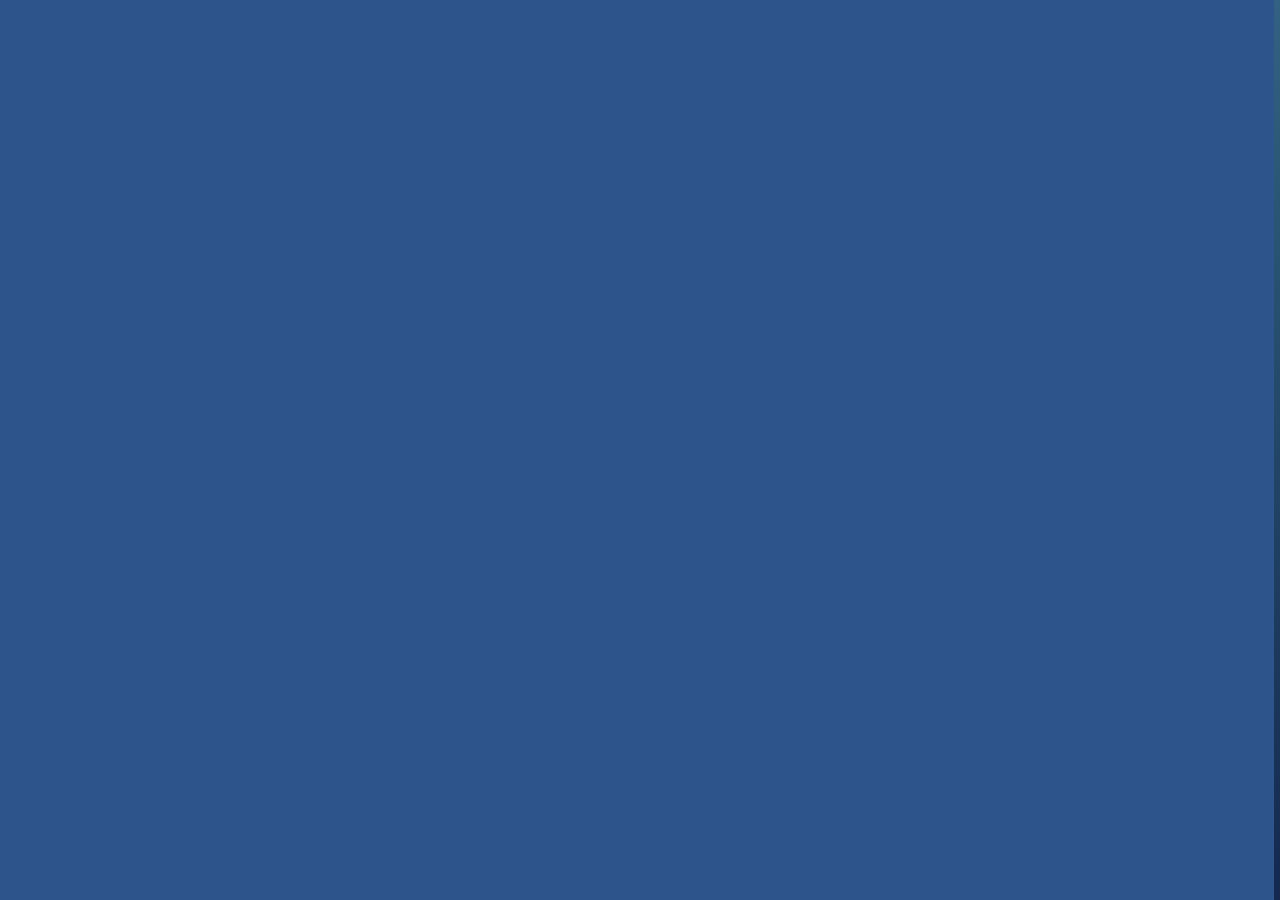
<file: index.html>
<!DOCTYPE html>
<html lang="en">
<head>
    <meta charset="UTF-8">
    <meta name="viewport" content="width=device-width, initial-scale=1.0">
    <meta http-equiv="X-UA-Compatible" content="ie=edge">
    <title>Martin Sander | Portfolio</title>
    <link rel="stylesheet" href="https://cdnjs.cloudflare.com/ajax/libs/animate.css/3.7.0/animate.min.css">
    <link href="https://fonts.googleapis.com/css?family=Comfortaa:700" rel="stylesheet">
    <script src="https://code.jquery.com/jquery-3.3.1.min.js" integrity="sha256-FgpCb/KJQlLNfOu91ta32o/NMZxltwRo8QtmkMRdAu8=" crossorigin="anonymous"></script>
    <link rel="stylesheet" href="https://use.fontawesome.com/releases/v5.7.1/css/all.css" integrity="sha384-fnmOCqbTlWIlj8LyTjo7mOUStjsKC4pOpQbqyi7RrhN7udi9RwhKkMHpvLbHG9Sr" crossorigin="anonymous">
    <link rel="stylesheet" href="index.css">    
</head>
<body>
    

    <div id="box">
        <div class="box1 onlywide animated bounceOutLeft" style="animation-delay:1.7s;"></div>
        <div class="box2 onlywide animated bounceOutLeft" style="animation-delay:1.8s;"></div>
        <div class="box2 onlywide animated bounceOutLeft" style="animation-delay:1.9s;"></div>
        <div class="box2 animated bounceOutRight" style="animation-delay:1.9s;"></div>
        <div class="box2 onlywide animated bounceOutRight" style="animation-delay:1.8s;"></div>
        <div class="box2 onlywide animated bounceOutRight" style="animation-delay:1.7s;"></div>
    </div>
    <a id="about" onclick="showabout()" class="animated fadeIn" style="animation-delay:2.2s;">about</a>
    <a id="work" onclick="showwork()" class="animated fadeIn" style="animation-delay:2.2s;">work</a>
    <div id="middle" class="animated slideInDown" style="animation-delay:2.0s;">
        <div id="contactinfo">
            <a href="mailto:me@martincredible.dk">me@martincredible.dk</a>
            <a href="tel:+4560211321" class="hidden-mobile">+45 60 21 13 21</a>
        </div>
        <img src="imgwebsite.webp">

        <div class="headings">
            <div class="heading-box">
                <h2 class="heading-coder">&lt;web&gt;</h2>
                <p class="heading-paragraph">developer who writes clean, elegant and efficient code</p>
            </div>
            <div class="heading-box">
                <h2 class="heading-designer">app dev</h2>
                <p class="heading-paragraph">building innovative mobile solutions that empower users</p>
            </div>
        </div>
        <div id="menu">
            <a onclick="showabout()">about</a>
            <a onclick="showwork()">work</a>
        </div>
        <table>
                <tr>
                    <td class="animated zoomIn" style="animation-delay:2.2s;"><a href="https://www.linkedin.com/in/smartinander/" class="social"><i class="fab fa-linkedin"></i></a></td>
                    <td class="animated zoomIn" style="animation-delay:2.4s;"><a href="https://github.com/smartinander" class="social"><i class="fab fa-github"></i></a></td>
                </tr>
        </table>
    </div>
    <div id="work_container" class="container">
        <div onclick="closework()"><i class="fas fa-angle-right"></i></div>
        <h1>work.</h1>
        <section>
            <div id="used">
                <p>Proficient</p>
                <div><i class="fas fa-circle"></i>&nbsp;Object-Oriented Programming</div>
                <div><i class="fas fa-circle"></i>&nbsp;Java</div>
                <div><i class="fas fa-circle"></i>&nbsp;Flutter</div>
                <div><i class="fas fa-circle"></i>&nbsp;Firebase</div>
                <div><i class="fas fa-circle"></i>&nbsp;Android</div>
                <div><i class="fas fa-circle"></i>&nbsp;Python</div>
                <div><i class="fas fa-circle"></i>&nbsp;Git</div>
                <div><i class="fas fa-circle"></i>&nbsp;SQL</div>
                <div><i class="fas fa-circle"></i>&nbsp;HTML5</div>
                <div><i class="fas fa-circle"></i>&nbsp;CSS3</div>
                <div><i class="fas fa-circle"></i>&nbsp;JavaScript</div>
                <div><i class="fas fa-circle"></i>&nbsp;C#</div>
                <div><i class="fas fa-circle"></i>&nbsp;User-Centered Design</div>
                <div><i class="fas fa-circle"></i>&nbsp;Power BI</div>
                
                <p>Familiar</p>                
                <div><i class="fas fa-circle"></i>&nbsp;TypeScript</div>
                <div><i class="fas fa-circle"></i>&nbsp;Xcode</div>
                <div><i class="fas fa-circle"></i>&nbsp;Node.js</div>
                <div><i class="fas fa-circle"></i>&nbsp;Postman</div>
                <div><i class="fas fa-circle"></i>&nbsp;Bash</div>
                <div><i class="fas fa-circle"></i>&nbsp;REST API</div>
                <div><i class="fas fa-circle"></i>&nbsp;Docker</div>
                <div><i class="fas fa-circle"></i>&nbsp;Unit Tests</div>
                <div><i class="fas fa-circle"></i>&nbsp;Azure DevOps</div>
            </div>

            <h2>Veo Technologies</h2>
            <p>
                During my time as a student software developer, I had the opportunity to help create a new web application designed to display player profiles for amateur football players. 
            </p>
            
            <p>
            This project was a unique challenge as it required me to incorporate various features into the application. The application's central focus was to showcase player video highlights but also included game statistics such as goals scored, assists, and total playtime. 
            </p>
        
            <p>
            I collaborated with a tech lead and a designer to implement and improve the user experience of the application, and I also had the opportunity to work on the backend using Node.js. It was an excellent learning experience for me and it helped gain a deeper understanding of user-centered design and how to build effective and engaging web applications. 
            </p>

            <p>Reference:
            <p>Anders Schäffner - Product Manager at Veo Technologies
            <br>
            Mail: <a href="mailto:asn@veo.co">asn@veo.co</a>
            <br>
            Phone: <a href="tel:+4551563466" class="hidden-mobile">+45 51 56 34 66</a>
            </p>


            <h2>FLSmidth & Co. A/S</h2>
            <p>
                I worked in Business Intelligence and Optimization as a student worker to create Power BI reports that provided insight into key business metrics and trends. This experience allowed me to develop my skills in data analysis and visualization, as well as my ability to communicate complex information in a clear and concise manner.
            </p>

<p>Through my work, I gained valuable experience in user-centered design and working with stakeholders to identify and address their needs. I also became proficient in SQL, which I used to extract and manipulate data from various sources.</p>

<p>Overall, my experience in Business Intelligence and Optimization has given me a strong foundation in data analysis and visualization, which I believe will be valuable in any role that involves working with data.
            </p>
            <p>
                Reference:

            <p>Christian Krogh-Jensen - Head of Customer Service, Central Europe    
                <br>
                Mail: <a href="mailto:ckje@flsmidth.com">ckje@flsmidth.com</a>
                <br>
                Phone: <a href="tel:+4560197087" class="hidden-mobile">+45 60 19 70 87</a>
                </p>
        </section>
    </div>
    <div id="about_container" class="container">
            <div onclick="closeabout()"><i class="fas fa-angle-left"></i></div>
            <h1>about.</h1>
            <section>
                <p class="education"><i>MSc - Computer Science and Engineering, DTU</i></p>
                <p class="education"><i>BSc - IT, Communication and New Media, AAU CPH</i></p>

                <p>
                    Hey there! I'm Martin Sander a recent computer science grad with a passion for solving problems and coming up with innovative solutions.                 </p>
                    <p>
                    I have experience in developing iOS and Android apps with <strong><span style="color:#fff51d">Flutter</span></strong>, <strong><span style="color:#fff51d">Xcode</span></strong>, and <strong><span style="color:#fff51d">Firebase</span></strong>. I am proficient in <strong><span style="color:#fff51d">Java</span></strong> for mobile development, and have experience with <strong><span style="color:#fff51d">C#</span></strong> for game development and <strong><span style="color:#fff51d">Python</span></strong> for data analysis. I am experienced in <strong><span style="color:#fff51d">Git</span></strong> version control, <strong><span style="color:#fff51d">HTML</span></strong>, <strong><span style="color:#fff51d">CSS</span></strong>, <strong><span style="color:#fff51d">JavaScript</span></strong>, <strong><span style="color:#fff51d">SQL</span></strong> and I am familiar with <strong><span style="color:#fff51d">REST API</span></strong> design and implementation. Additionally, I have utilized <strong><span style="color:#fff51d">Azure DevOps</span></strong> for deployment and management of applications.                </p>
                <p>
                    When I'm not coding, I'm always on the lookout for new ways to apply technology to real-world problems. I love learning and challenging myself, and I'm not afraid to take on new projects and try out new ideas.                </p>
                <p>
                    In my free time, you will find me attempting to create all kinds of culinary magic in the kitchen or in the gym to stay fit. I'm always down for a game of ping pong or padel, and I love trying out new things and pushing my limits.
                <p>
                    I'm excited to bring my skills and knowledge to any project I work on, and I'm always looking for new opportunities to grow and develop.</p>
                <p>
                    Thanks for stopping by, and don't hesitate to reach out!</p>
                    

            </section>
        </div>
    <script src="index.js" type="text/javascript"></script>
    <script src="app.js"></script>
</body>
</html>
</file>
<file: index.css>
@import url('https://fonts.googleapis.com/css?family=Lato&display=swap');

body {
    padding: 0;
    margin: 0;
    background: linear-gradient(-45deg, #142850, #2b5876, #4e7dab, #7fa8d4);
    background-color: transparent;
    background-size: 100% 100%;
    width: 100vw;
    height: 100vh;
    overflow: hidden;
    font-family: 'Lato', sans-serif;
}

a {
    text-decoration: none;
    color: #fff;
}

img {
    position: absolute;
    top: 40%;
    left: 49.3%;
    transform: translate(-50%, -50%);
    height: 60%;
    width: auto;    
}

.headings {
    display: flex;
    justify-content: center;
}

.heading-box {
    display: inline-block;
    margin-top: 120px;
    flex: 1;
    position: relative; /* add position property to the box */
    max-width: 15rem;
    margin: 120px auto;
}

.heading-box h2 {
    font-size: 70px;
    color: #fff;
    top: 50%; /* move it down by half the height of the box */
    left: 50%; /* move it right by half the width of the box */
    margin-bottom: 1rem;
}

.heading-box p {
    font-size: 20px;
    color: #fff;
    line-height: 1.2rem;
    margin-left: 2px;
}

  
  
  
#loading {
    width: 100vw;
    height: 100vh;
    position: fixed;
    background:rgb(46, 85, 139);
    z-index: 999;
    display: flex;
    justify-content: center;
    flex-direction: column;
    align-items: center;
}

@keyframes rotate {
    0% {transform: rotate(0deg);}
    100% {transform: rotate(360deg);}
}
#box {
    width:100vw;
    height:100vh;
    z-index:9;
    position:fixed;
    top:0;
}
#box div {
    width:16.66vw;
    height:100%;
    display:inline-block;
}
.box1 {
    background:rgb(46, 85, 139);
}
.box2 {
    background:rgb(46, 85, 139);
    margin-left:-5px;
}
#menu {
    width:100%;
    text-align:center;
    margin:6vh 0px;
    display:none;
}
#menu a {
    margin:0px 6%;
    font-size:19px;
    color:#fff;
    text-decoration:underline;
}
#middle {
    width:100vw;
    height:90vh;
    flex-direction:column;
    justify-content:center;
    position:fixed;
    top:0;
    z-index:1;
    color:#fff;
    padding-bottom:10vh;
}
#middle h1 {
    font-size:70px;
    text-decoration:underline;
}
#about {
    width:10vw;
    height:10vw;
    text-align:center;
    font-size:25px;
    transform:rotate(-90deg);
    background:transparent;
    color:#fff;
    position:fixed;
    left:0;
    bottom:40vh;
    display:flex;
    flex-direction: column;
    justify-content:center;
    z-index:4;
    transition:0.4s ease-in-out;
    border-radius:0px 0px 100px 100px;
}
#work {
    width:10vw;
    height:10vw;
    text-align:center;
    font-size:25px;
    transform:rotate(90deg);
    background:transparent;
    color:#fff;
    position:fixed;
    right:0;
    bottom:40vh;
    display:flex;
    flex-direction: column;
    justify-content:center;
    z-index:4;
    transition:0.4s ease-in-out;
    border-radius:0px 0px 100px 100px;
}

#about:hover {
    background: rgb(46, 85, 139);
    cursor:pointer;
}

#work:hover {
    background: rgb(46, 85, 139);
    cursor:pointer;
}

#work_container a:hover {
    opacity: 0.6;
    transition:0.4s ease-in-out;
}


#contactinfo {
    color: #fff;
    font-size: 15px;
    position: absolute;
    left: 50%;
    transform: translateX(-50%);
    transition:0.4s ease-in-out;
    padding-top: 15px;
}

#contactinfo p {
    display: inline-block;
    margin-right: 35px;
}

#middle table {
    width:25%;
    margin: 50vh auto;
}
#middle table tr td {
    text-align:center;
}

.social {
    color:#fff;
    font-size:22px;
    border-radius:50%;
    transition:0.4s ease-in-out;
    margin:0px 8px;
    text-align:center;
}

.social:hover { 
    cursor: pointer;
    opacity: 0.6;
}


.container {
    width:90vw;
    height:90vh;
    padding:5vh 5vw;
    background: rgb(46, 85, 139);
    color:#fff;
    z-index:9;
    position:fixed;
    max-height:100vh;
    overflow-y:auto;
    display:none;
}
.container div {
    font-size:25px;
    margin:20px 0px;
    transition:0.4s ease-in-out;
}
.container div:hover {
    cursor:pointer;
}
.container section {
    margin:8vh 0px;
}

#used {
    max-width: 90%;
}

#used div h3{
    font-size:12px !important;
}
#used div{
    font-size:14px !important;
    display:inline-block;
    padding:8px 10px;
    border:2px solid #fff;
    margin:4px 10px;
    border-radius:50px;    
}


#used:hover {
    cursor:text;
}
#used div:hover {
    cursor:text;
}
.container h1 {
    font-size:60px;
    text-decoration:underline;
}
.container p {
    font-size:18px;
}

p.education {
    font-size: 21px;
}

.btn_one {
    font-size:18px;
    font-family: 'Josefin Sans', sans-serif;
    color:#fff;
    background:transparent;
    border:3px solid #fff;
    padding:8px 40px;
    border-radius:80px;
    font-weight:bold;
    margin:2vh 10px;
    transition:0.4s ease-in-out;
}
.btn_one:hover {
    cursor:pointer;
    color: rgb(46, 85, 139);
    background:#fff;
}
.btn_two {
    font-size:18px;
    font-family: 'Josefin Sans', sans-serif;
    color:rgb(46, 85, 139);
    background:#fff;
    border:3px solid #fff;
    padding:8px 40px;
    border-radius:80px;
    font-weight:bold;
    margin:2vh 10px;
    transition:0.4s ease-in-out;
}
.btn_two:hover {
    cursor:pointer;
    padding:8px 60px;
}
.container form input {
    width:46%;
    margin:20px 1%;
    background:transparent;
    border:0px;
    border-bottom:3px solid rgba(255,255,255,0.5);
    padding:8px 10px;
    font-family: 'Poppins', sans-serif;
    font-size:18px;
    transition:0.4s ease-in-out;
    color:#fff;
    font-weight:bold;
}
.container form textarea {
    width:96%;
    margin:20px 1%;
    padding:8px 10px;
    border:0px;
    border-bottom:3px solid rgba(255,255,255,0.5);
    padding:8px 10px;
    font-family: 'Poppins', sans-serif;
    font-size:18px;
    background:transparent;
    resize:none;
    transition:0.4s ease-in-out;
    color:#fff;
    font-weight:bold;
}
.container form input:focus {
    outline:none;
    border-bottom:3px solid rgba(255, 255, 255,1);
}
.container form textarea:focus {
    outline:none;
    border-bottom:3px solid rgba(255, 255, 255,1);
}
::placeholder {
    color:#fff;
}
#footer {
    color:#fff;
    width:92vw;
    padding:5vh 4vw;
    text-align:right;
    position:fixed;
    z-index:1;
    bottom:0;
    font-size:16px;
    font-weight:bold;
}
#footer a {
    color:rgb(46, 85, 139);
}
#particles-js {
    position:fixed;
    width:100vw;
    height:100vh;
}
::-webkit-scrollbar {
    width:5px;
    height:5px;
}
::-webkit-scrollbar-track {
    background: #fff; 
}
::-webkit-scrollbar-thumb {
    background: rgb(46, 85, 139);
}
::-webkit-scrollbar-thumb:hover {
    background: rgb(46, 85, 139);
}
::selection {
	color: #fff;
	background: rgb(46, 85, 139);
}

.skillheader {
    font-size:30px;
    font-weight:bold;
    
}

.subheader {
    font-size:30px;
    font-weight:bold;
    text-decoration:underline;
}


#contactinfo a {
    color:#fff;
    font-size: 18px;
    transition:0.4s ease-in-out;
    display: inline-block;
    margin-right: 35px;
}

#contactinfo a:hover {
    opacity: 0.6;
}

section.a {
    opacity: 0.6;
}


@media (max-width: 1441px){ 
    #middle table {
        width: 18%;
        margin: 25vh auto;
    }

    .heading-box h2 {
        font-size: 60px;
    }
    
    .heading-box p {
        font-size: 15px;
    }
}

@media (max-width: 800px){ 
    .hidden-mobile {
        display: none !important;
    }

    #contactinfo a {
        color:#fff;
        font-size: 18px;
        transition:0.4s ease-in-out;
        display: inline-block;
        padding-top: 15px;
        margin: 0;
    }


    #about {
        display:none;
    }
    #work {
        display:none;
    }
    #footer {
        text-align:center;
    }
    #middle {
        width:90vw;
        padding:0px 5vw;
    }

    .container form input {
        width:90%;
    }
    .container form textarea {
        width:90%;
    }
    #menu {
        display: none;
    }

    #middle table {
        width:35%;
        margin: 75vh auto;
    }

    #onlywide {
        display:none !important;
    }
    .box2 {
        margin-left:0px !important;
    }
    #box div {
        width:100%;
    }

    .heading-box {
        display: none;
    }
}
</file>
